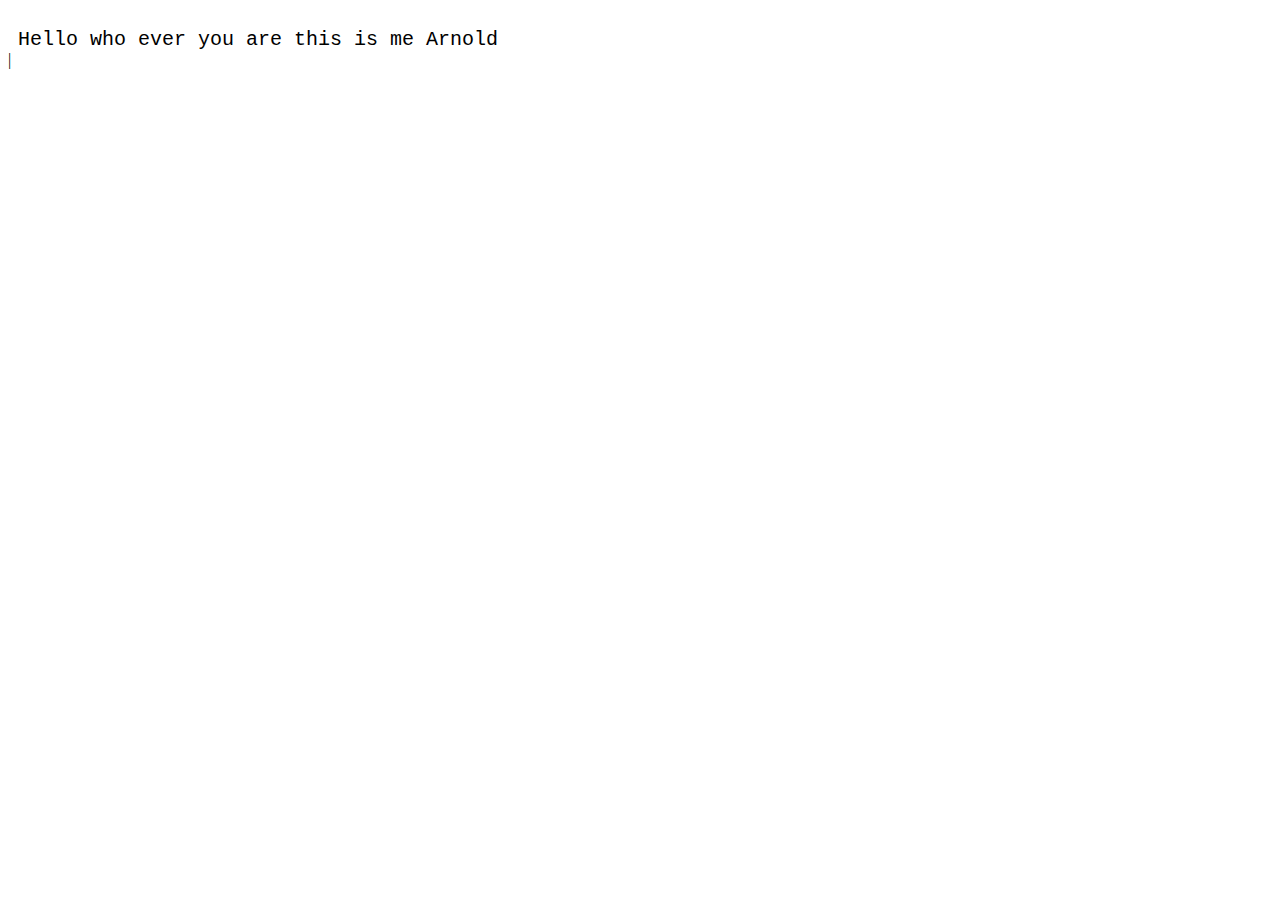
<file: typewriter.html>
<!DOCTYPE html>
<html>
<head>
  <title>Typewriter</title>
  <style>
    body{
  padding-top: 10px;
} 

.testing{
  font-family: "Courier";
  font-size: 20px;
  margin: 10px 0 0 10px;
  white-space: nowrap;
  overflow: hidden;
  width: 30em;
  animation: type 4s steps(60, end); 
}

.testing:nth-child(2){
  animation: type2 8s steps(60, end);
}

.testing a{
  color: lime;
  text-decoration: none;
}

.testing span{
  animation: blink 1s infinite;
}

@keyframes type{ 
  from { width: 0; } 
} 

@keyframes type2{
  0%{width: 0;}
  50%{width: 0;}
  100%{ width: 100; } 
} 

@keyframes blink{
  to{opacity: .0;}
}

::selection{
  background: black;
}
  </style>
</head>
<body>

  <p class="testing">Hello who ever you are this is me Arnold</p>
<span>|</span></p> 

</body>
</html>
</file>
